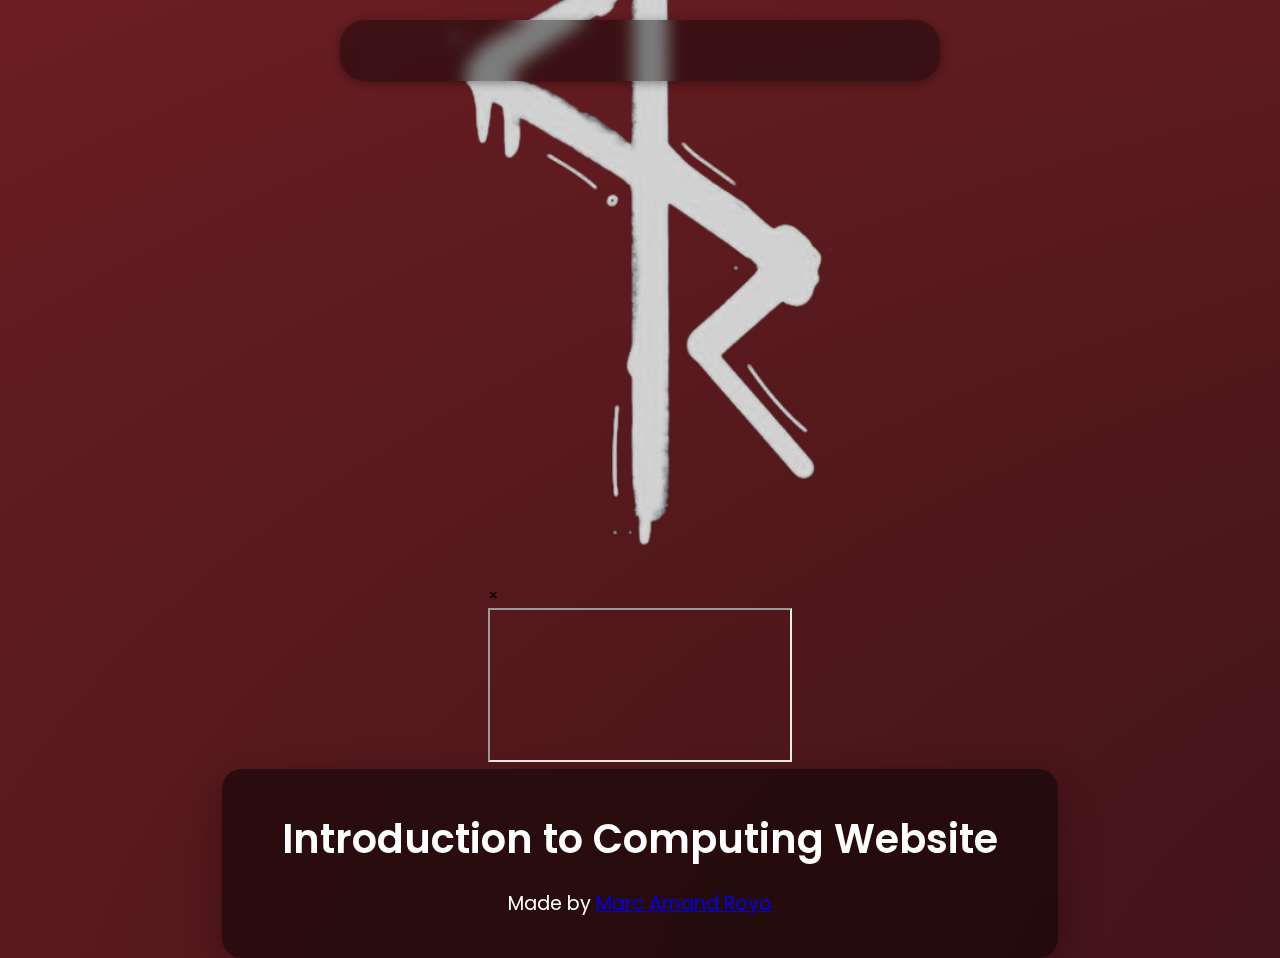
<file: index.html>
<!DOCTYPE html>
<html lang="en">
<head>
  <meta charset="UTF-8">
  <meta name="viewport" content="width=device-width, initial-scale=1.0">
  <title>Introduction to Computing</title>
  <link href="https://fonts.googleapis.com/css2?family=Poppins:wght@400;500;600&display=swap" rel="stylesheet">
  <link rel="stylesheet" href="/css/homepagestyles.css">
  <link rel="stylesheet" href="/css/navbar.css">
  <script src="/js/navbar.js"></script>
  <script src="/js/funny.js" defer></script>
  

</head>
<body>
<!-- BONUS CONTENT LOL -->
<img src="/logoimg.png" id="videoLogo" class="homepage-logo">
<div id="videoModal" class="video-modal">
  <div class="video-content">
    <span id="closeModal" class="close-btn">&times;</span>

    <div class="video-wrap">
      <iframe
        id="ytPlayer"
        src="/logoimg.png"
        title="YouTube video"
        allow="accelerometer; autoplay; clipboard-write; encrypted-media; gyroscope; picture-in-picture; web-share"
        allowfullscreen>
      </iframe>
    </div>
  </div>
</div>
<!-- BONUS CONTENT LOL -->
  <div class="container">
    <h1>Introduction to Computing Website</h1>
    <p>Made by <a href="https://www.facebook.com/marcismaidenless" target="_blank" class="profile-link">Marc Amand Royo</a></p>

  </div>
</body>
</html>
</file>
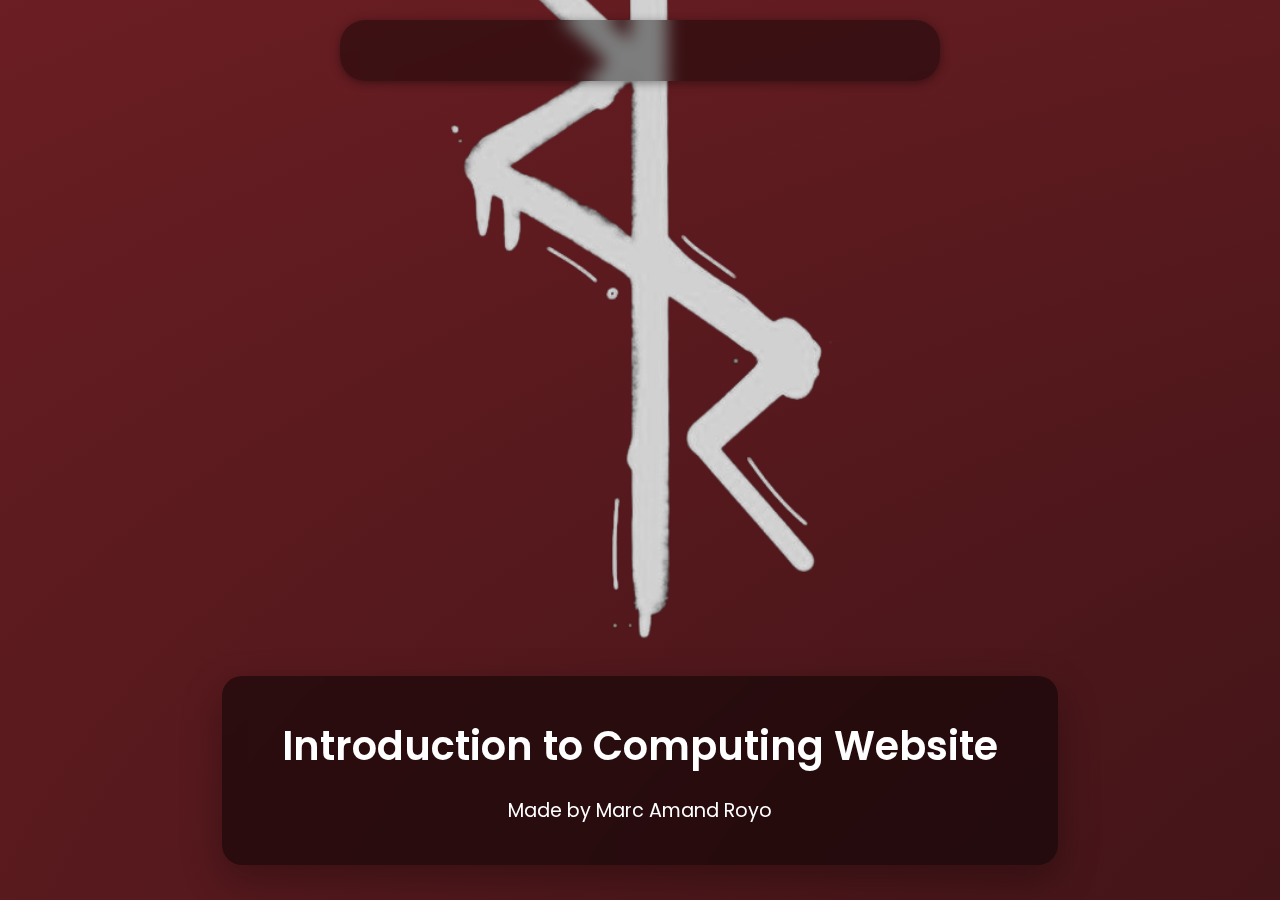
<file: html/index.html>
<!DOCTYPE html>
<html lang="en">
<head>
  <meta charset="UTF-8">
  <meta name="viewport" content="width=device-width, initial-scale=1.0">
  <title>Introduction to Computing</title>
  <link href="https://fonts.googleapis.com/css2?family=Poppins:wght@400;500;600&display=swap" rel="stylesheet">
  <link rel="stylesheet" href="/css/homepagestyles.css">
  <link rel="stylesheet" href="/css/navbar.css">
  <script src="/js/navbar.js"></script>
  

</head>
<body>
<img src="/logoimg.png" alt="Logo" class="my-image">
  <div class="container">
    <h1>Introduction to Computing Website</h1>
    <p>Made by Marc Amand Royo</p>
  </div>
</body>
</html>
</file>
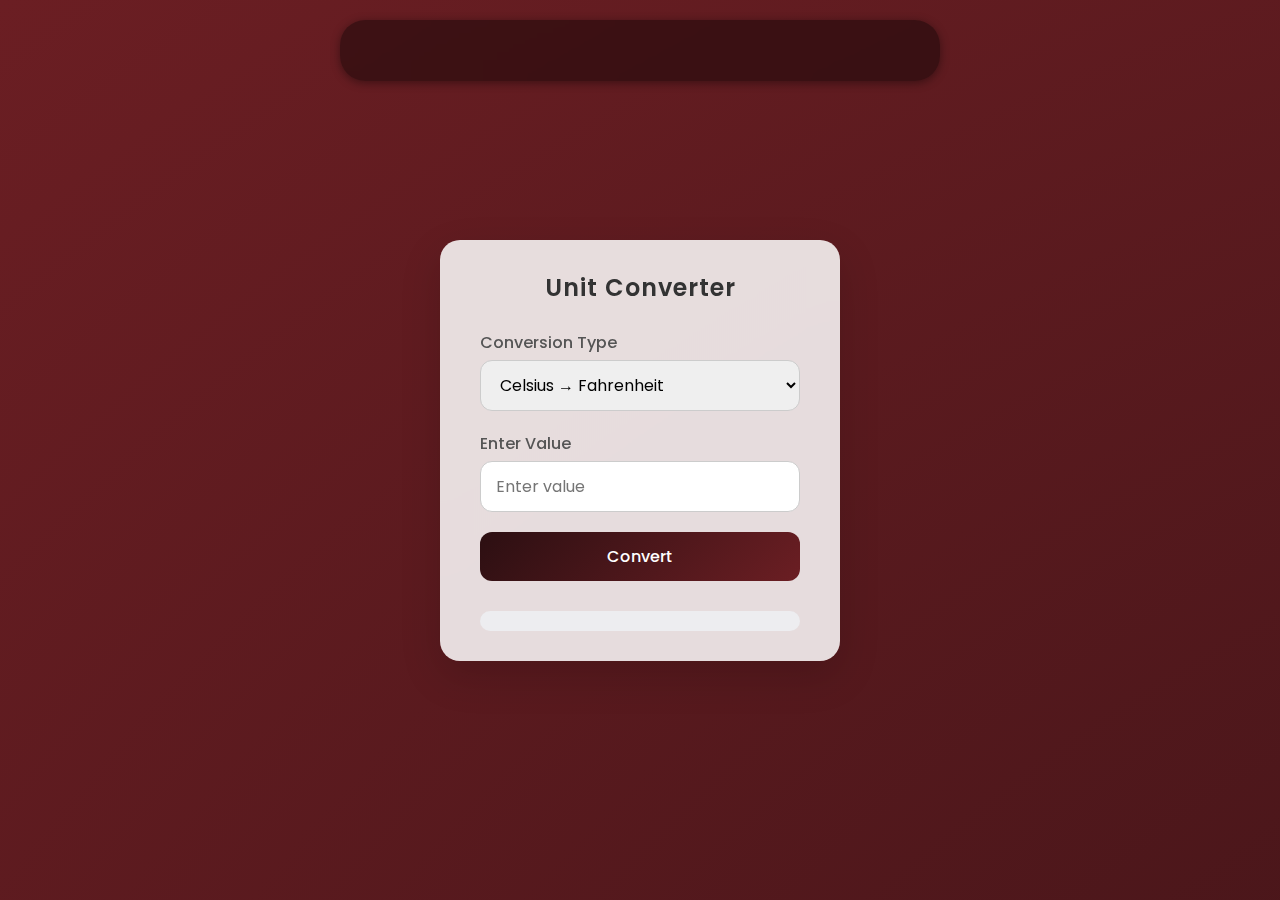
<file: html/conversion.html>
<!DOCTYPE html>
<html lang="en">
<head>
  <meta charset="UTF-8">
  <meta name="viewport" content="width=device-width, initial-scale=1.0">
  <title>Unit Converter</title>
  <link href="https://fonts.googleapis.com/css2?family=Poppins:wght@400;500;600&display=swap" rel="stylesheet">
  <link rel="stylesheet" href="/css/navbar.css">
  <script src="/js/navbar.js" defer></script>
  <link rel="stylesheet" href="/css/conversion.css">
  <script src="/js/conversion.js" defer></script>

</head>
<body>

  <div class="converter">
      <h2>Unit Converter</h2>
      <label for="conversion-type">Conversion Type</label>
      <select id="conversion-type">
          <option value="cToF">Celsius → Fahrenheit</option>
          <option value="fToC">Fahrenheit → Celsius</option>
          <option value="mToFt">Meters → Feet</option>
          <option value="ftToM">Feet → Meters</option>
      </select>

      <label for="input-value">Enter Value</label>
      <input type="number" id="input-value" placeholder="Enter value">

      <button id="convert-btn">Convert</button>

      <div class="result" id="result"></div>
  </div>

</body>
</html>
</file>
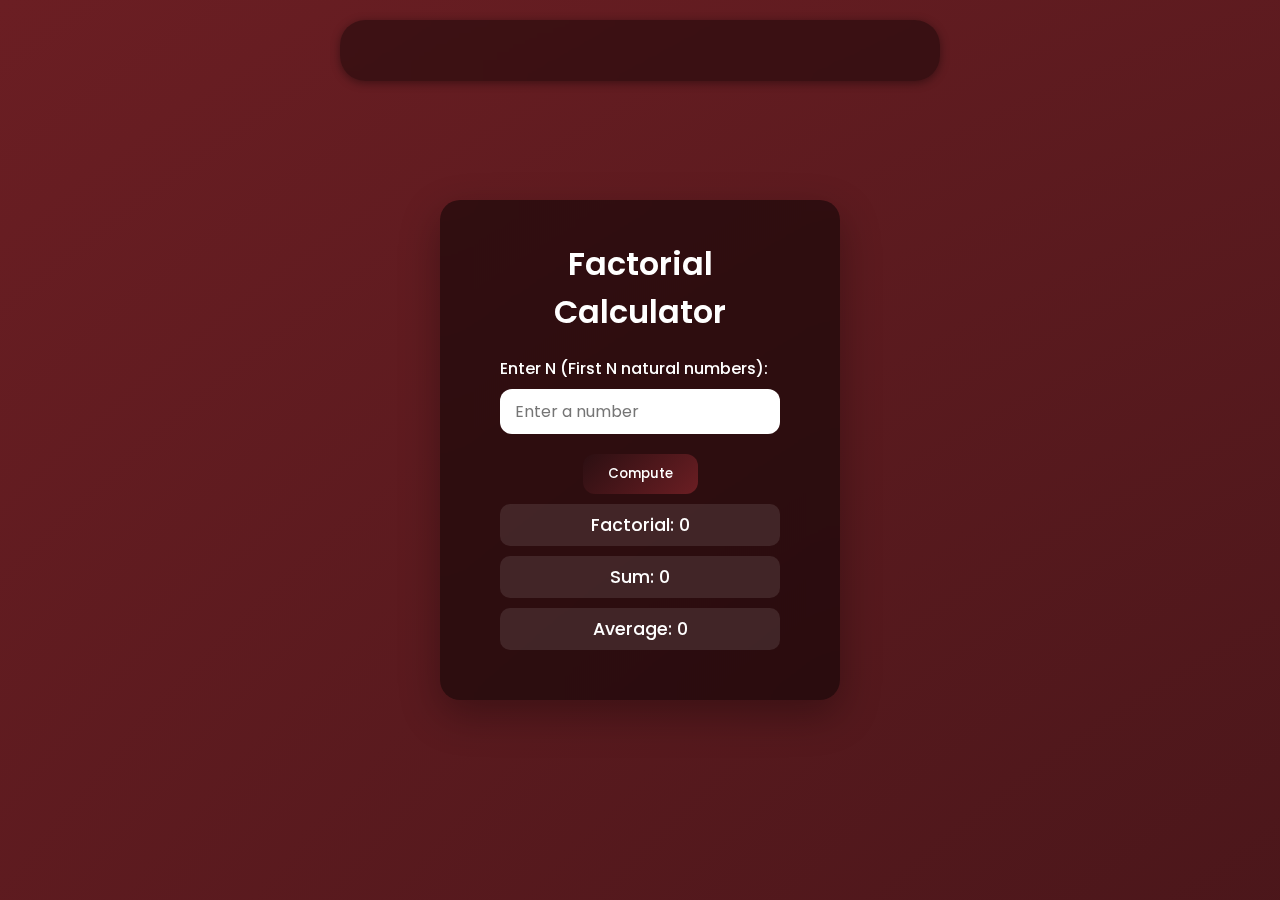
<file: html/factorial.html>
<!DOCTYPE html>
<html lang="en">
<head>
  <meta charset="UTF-8">
  <meta name="viewport" content="width=device-width, initial-scale=1.0">
  <title>Assignment #3 - Loops</title>
  <link href="https://fonts.googleapis.com/css2?family=Poppins:wght@400;500;600&display=swap" rel="stylesheet">
  <link rel="stylesheet" href="../css/navbar.css">
  <link rel="stylesheet" href="../css/factorial.css">
  <script src="../js/navbar.js" defer></script>
  <script src="../js/factorial.js" defer></script>
</head>
<body>

  <div class="assignment-container">
      <h2>Factorial Calculator</h2>

      <label for="input-n">Enter N (First N natural numbers):</label>
      <input type="number" id="input-n" placeholder="Enter a number">

      <button id="compute-btn">Compute</button>

      <div class="results">
          <p>Factorial: <span id="factorial">0</span></p>
          <p>Sum: <span id="sum">0</span></p>
          <p>Average: <span id="average">0</span></p>
      </div>
  </div>

</body>
</html>
</file>
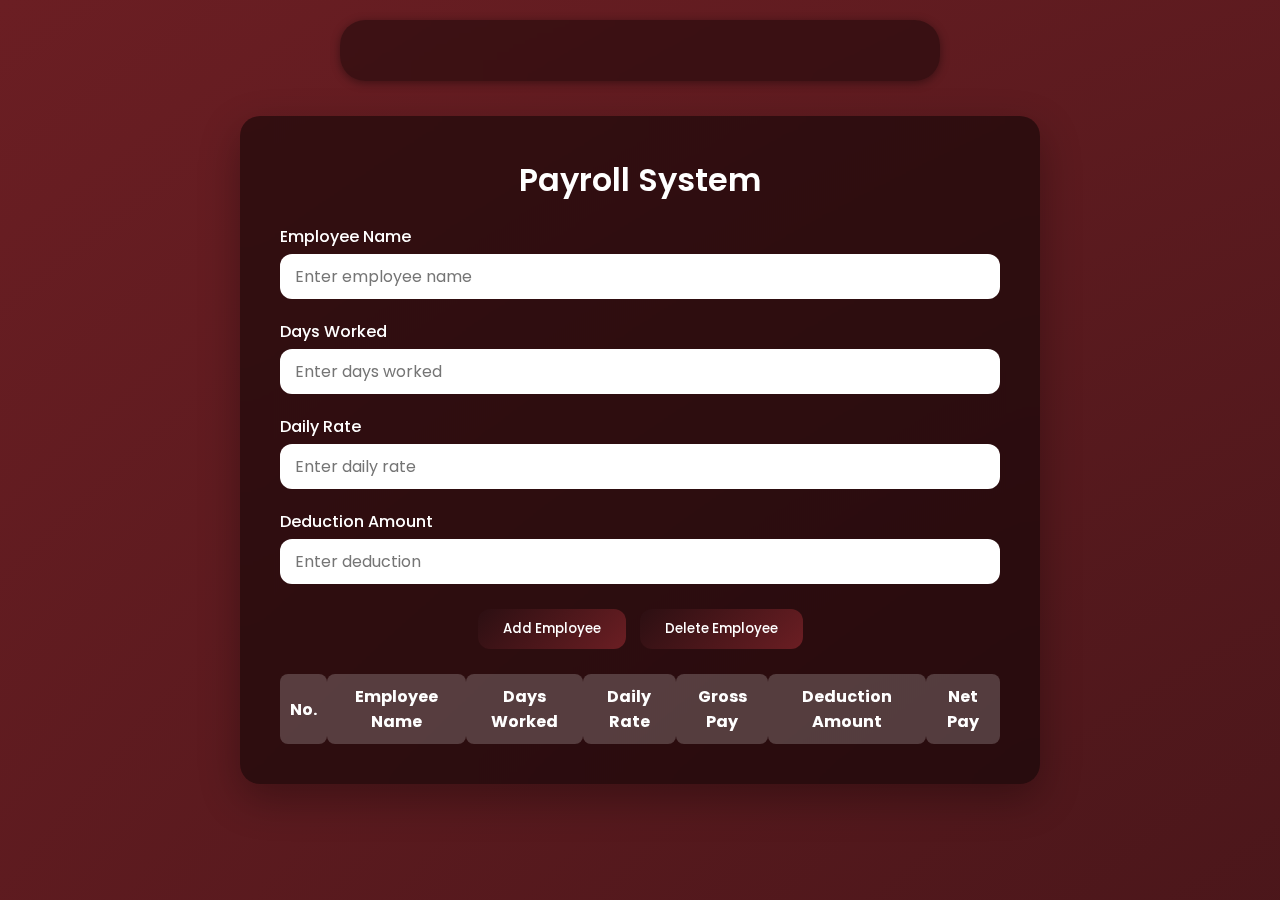
<file: html/payroll.html>
<!DOCTYPE html>
<html lang="en">
<head>
  <meta charset="UTF-8">
  <meta name="viewport" content="width=device-width, initial-scale=1.0">
  <title>payroll</title>
  <link href="https://fonts.googleapis.com/css2?family=Poppins:wght@400;500;600&display=swap" rel="stylesheet">
  <link rel="stylesheet" href="/css/payroll.css">
  <script src="/js/payroll.js" defer></script>
  <link rel="stylesheet" href="/css/navbar.css">
  <script src="/js/navbar.js" defer></script>
</head>
<body>

  <div class="payroll-container">
    <h2>Payroll System</h2>

    <div class="form-group">
      <label for="emp-name">Employee Name</label>
      <input type="text" id="emp-name" placeholder="Enter employee name">
    </div>

    <div class="form-group">
      <label for="days-worked">Days Worked</label>
      <input type="number" id="days-worked" placeholder="Enter days worked">
    </div>

    <div class="form-group">
      <label for="daily-rate">Daily Rate</label>
      <input type="number" id="daily-rate" placeholder="Enter daily rate">
    </div>

    <div class="form-group">
      <label for="deduction">Deduction Amount</label>
      <input type="number" id="deduction" placeholder="Enter deduction">
    </div>

    <button id="add-btn">Add Employee</button>
    <button id="delete-btn">Delete Employee</button>

    <table id="payroll-table">
      <thead>
        <tr>
          <th>No.</th>
          <th>Employee Name</th>
          <th>Days Worked</th>
          <th>Daily Rate</th>
          <th>Gross Pay</th>
          <th>Deduction Amount</th>
          <th>Net Pay</th>
        </tr>
      </thead>
      <tbody>
      </tbody>
    </table>
  </div>

</body>
</html>
</file>
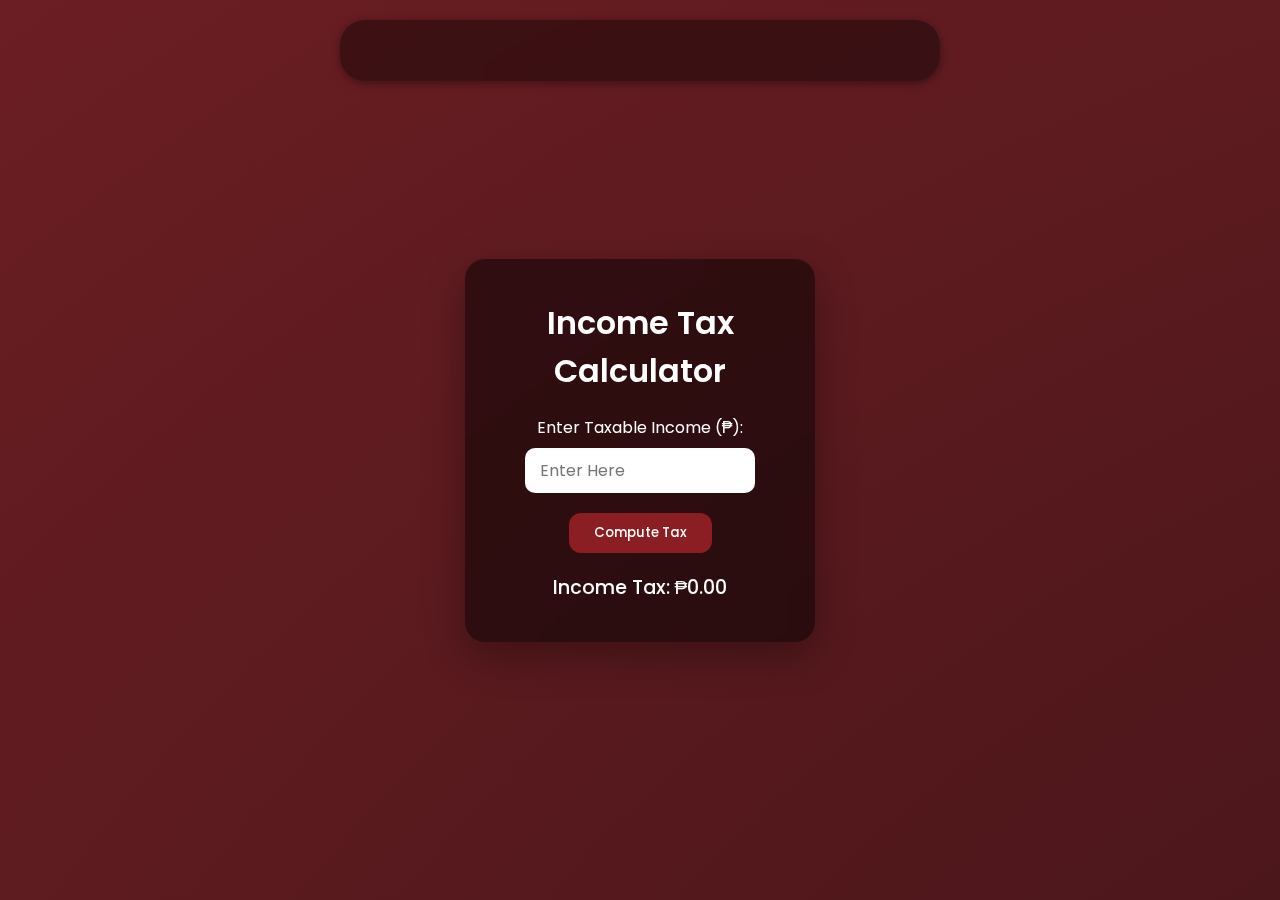
<file: html/tax.html>
<!DOCTYPE html>
<html lang="en">
<head>
  <meta charset="UTF-8">
  <meta name="viewport" content="width=device-width, initial-scale=1.0">
  <title>taxculator</title>
  <link href="https://fonts.googleapis.com/css2?family=Poppins:wght@400;500;600&display=swap" rel="stylesheet">
  <link rel="stylesheet" href="/css/tax.css">
  <script src="/js/tax.js" defer></script>
  <link rel="stylesheet" href="/css/navbar.css">
  <script src="/js/navbar.js" defer></script>
</head>
<body>

  <div class="tax-container">
    <h2>Income Tax Calculator</h2>

    <label for="taxable-income">Enter Taxable Income (₱):</label>
    <input type="number" id="taxable-income" placeholder="Enter Here">

    <button id="compute-btn">Compute Tax</button>

    <div class="result">
      <p>Income Tax: ₱<span id="income-tax">0.00</span></p>
    </div>
  </div>

</body>
</html>
</file>
<file: css/homepagestyles.css>
* {
    margin: 0;
    padding: 0;
    box-sizing: border-box;
    font-family: 'Poppins', sans-serif;
}

body {
    height: 60vh;
    display: flex;
    flex-direction: column;
    justify-content: center;
    align-items: center;
    background: radial-gradient(#2C0F12, #6B1E23);
    background-size: 400% 400%;
    animation: gradientBG 10s ease infinite;
}

.container {
    text-align: center;
    color: #fff;
    background: rgba(0, 0, 0, 0.5);
    padding: 40px 60px;
    border-radius: 20px;
    backdrop-filter: blur(10px);
    box-shadow: 0 15px 40px rgba(0,0,0,0.3);
    animation: fadeIn 2.5s ease forwards;
}

@keyframes fadeIn {
    0% { opacity: 0; transform: translateY(20px); }
    100% { opacity: 1; transform: translateY(0); }
}

h1 {
    font-size: 2.5rem;
    font-weight: 600;
    margin-bottom: 20px;
    animation: glow 7s ease-in-out infinite alternate;
}

p {
    font-size: 1.2rem;
    font-weight: 400;
    animation: glow 3s ease-in-out infinite alternate;
}

@keyframes glow {
    0% { text-shadow: 0 0 5px #fff, 0 0 10px #fff; }
    50% { text-shadow: 0 0 15px #8ec5fc, 0 0 30px #764ba2; }
    100% { text-shadow: 0 0 5px #fff, 0 0 10px #fff; }
}

@keyframes gradientBG {
    0% { background-position: 0% 50%; }
    50% { background-position: 100% 50%; }
    100% { background-position: 0% 50%; }
}
.logo {
  width: 200px;
  height: auto;
  margin-bottom: .3in;
  animation: fadeIn 1s ease-in;
transition: transform 0.3s ease;
}
</file>
<file: css/navbar.css>
.navbar {
    background-color: rgba(0, 0, 0, 0.4);
    display: flex;
    justify-content: space-around;
    align-items: center;
    width: 600px;
    padding: 10px 20px;
    border-radius: 25px;
    box-shadow: 0 2px 10px rgba(0, 0, 0, 0.4);
    backdrop-filter: blur(8px);
    margin-bottom: 20px;
    position: fixed;
    top: 20px;
    left: 50%;
    transform: translateX(-50%);
    z-index: 1000;
}

.nav-item {
    color: #fff;
    text-decoration: none;
    font-weight: 500;
    padding: 8px 16px;
    border-radius: 12px;
}

.nav-item:hover {
    background-color: #333;
    transform: scale(1.05);
}

@keyframes fadeIn {
  0% {
    opacity: 0;
    transform: translateY(-10px);
  }
  100% {
    opacity: 1;
    transform: translateY(0);
  }
}

.nav-item {
  color: #fff;
  text-decoration: none;
  font-weight: 500;
  padding: 8px 16px;
  border-radius: 12px;
  opacity: 0;
  animation: fadeIn 0.5s ease forwards;
}

.navbar .nav-item:nth-child(1) {
  animation-delay: 0.1s;
}

.navbar .nav-item:nth-child(2) {
  animation-delay: 0.2s;
}

.navbar .nav-item:nth-child(3) {
  animation-delay: 0.3s;
}

.navbar .nav-item:nth-child(4) {
  animation-delay: 0.4s;
}

.navbar .nav-item:nth-child(5) {
  animation-delay: 0.5s;
}
</file>
<file: css/conversion.css>
* {
    box-sizing: border-box;
    margin: 0;
    padding: 0;
    font-family: 'Poppins', sans-serif;
}

body {
    height: 100vh;
    display: flex;
    justify-content: center;
    align-items: center;
    background: radial-gradient(#2C0F12, #6B1E23);
    background-size: 400% 400%;
    animation: gradientBG 10s ease infinite;
}

@keyframes gradientBG {
    0% {background-position: 0% 50%;}
    50% {background-position: 100% 50%;}
    100% {background-position: 0% 50%;}
}

.converter {
    background: rgba(255, 255, 255, 0.85);
    backdrop-filter: blur(12px);
    padding: 30px 40px;
    border-radius: 20px;
    box-shadow: 0 15px 40px rgba(0,0,0,0.15);
    width: 100%;
    max-width: 400px;
    text-align: center;
    transition: 0.3s;
}

h2 {
    margin-bottom: 25px;
    font-weight: 600;
    color: #333;
    letter-spacing: 1px;
}

label {
    display: block;
    text-align: left;
    margin-bottom: 5px;
    color: #555;
    font-weight: 500;
}

input, select, button {
    width: 100%;
    padding: 12px 15px;
    margin-bottom: 20px;
    border-radius: 12px;
    border: 1px solid #ccc;
    font-size: 16px;
    outline: none;
    transition: 0.3s;
}

input:focus, select:focus {
    border-color: #8ec5fc;
    box-shadow: 0 0 12px rgba(142,197,252,0.4);
}

/* Button */
button {
    background: linear-gradient(135deg, #2C0F12, #6B1E23);
    color: #fff;
    border: none;
    font-weight: 500;
    cursor: pointer;
    transition: 0.3s;
}

button:hover {
    background: linear-gradient(135deg, #0d0405, #0d0405);
    transform: translateY(-2px);
}

.result {
    font-weight: 600;
    font-size: 20px;
    color: #333;
    padding: 10px;
    border-radius: 12px;
    background: rgba(240, 244, 248, 0.7);
    margin-top: 10px;
    transition: 0.3s;
}
</file>
<file: css/factorial.css>
* {
    margin: 0;
    padding: 0;
    box-sizing: border-box;
    font-family: 'Poppins', sans-serif;
}

body {
    height: 100vh;
    display: flex;
    justify-content: center;
    align-items: center;
    background: radial-gradient(#2C0F12, #6B1E23);
    background-size: 400% 400%;
    animation: gradientBG 10s ease infinite;
}

@keyframes gradientBG {
    0% { background-position: 0% 50%; }
    50% { background-position: 100% 50%; }
    100% { background-position: 0% 50%; }
}

.assignment-container {
    background: rgba(0, 0, 0, 0.5);
    backdrop-filter: blur(12px);
    padding: 40px 60px;
    border-radius: 20px;
    box-shadow: 0 15px 40px rgba(0,0,0,0.3);
    width: 100%;
    max-width: 400px;
    text-align: center;
    color: #fff;
    animation: fadeIn 2s ease forwards;
}

h2 {
    font-size: 2rem;
    font-weight: 600;
    margin-bottom: 20px;
    animation: glow 7s ease-in-out infinite alternate;
}

label {
    display: block;
    margin-bottom: 8px;
    font-weight: 500;
    text-align: left;
}

input {
    width: 100%;
    padding: 10px 15px;
    margin-bottom: 20px;
    border-radius: 12px;
    border: none;
    outline: none;
    font-size: 1rem;
}

button {
    padding: 10px 25px;
    border-radius: 12px;
    border: none;
    font-weight: 500;
    cursor: pointer;
    background: linear-gradient(135deg, #2C0F12, #6B1E23);
    color: #fff;
    transition: transform 0.3s ease, background 0.3s ease;
}

button:hover {
    background: linear-gradient(135deg, #0d0405, #0d0405);
    transform: translateY(-2px);
}

.results p {
    font-size: 1.1rem;
    font-weight: 500;
    margin: 10px 0;
    background: rgba(255,255,255,0.1);
    padding: 8px;
    border-radius: 10px;
}

@keyframes fadeIn {
    0% { opacity: 0; transform: translateY(20px); }
    100% { opacity: 1; transform: translateY(0); }
}

@keyframes glow {
    0% { text-shadow: 0 0 5px #fff, 0 0 10px #fff; }
    50% { text-shadow: 0 0 15px #8ec5fc, 0 0 30px #764ba2; }
    100% { text-shadow: 0 0 5px #fff, 0 0 10px #fff; }
}
</file>
<file: css/payroll.css>
* {
    margin: 0;
    padding: 0;
    box-sizing: border-box;
    font-family: 'Poppins', sans-serif;
}

body {
    height: 100vh;
    display: flex;
    justify-content: center;
    align-items: center;
    background: radial-gradient(#2C0F12, #6B1E23);
    background-size: 400% 400%;
    animation: gradientBG 10s ease infinite;
}

@keyframes gradientBG {
    0% { background-position: 0% 50%; }
    50% { background-position: 100% 50%; }
    100% { background-position: 0% 50%; }
}

.payroll-container {
    background: rgba(0, 0, 0, 0.5);
    backdrop-filter: blur(12px);
    padding: 40px;
    border-radius: 20px;
    box-shadow: 0 15px 40px rgba(0,0,0,0.3);
    width: 90%;
    max-width: 800px;
    color: #fff;
    text-align: center;
    animation: fadeIn 2s ease forwards;
}

h2 {
    margin-bottom: 20px;
    font-size: 2rem;
    font-weight: 600;
    animation: glow 7s ease-in-out infinite alternate;
}

.form-group {
    margin-bottom: 15px;
    text-align: left;
}

label {
    display: block;
    margin-bottom: 5px;
    font-weight: 500;
}

input {
    width: 100%;
    padding: 10px 15px;
    border-radius: 12px;
    border: none;
    outline: none;
    font-size: 1rem;
    margin-bottom: 5px;
}

button {
    padding: 10px 25px;
    margin: 5px;
    border-radius: 12px;
    border: none;
    background: linear-gradient(135deg, #2C0F12, #6B1E23);
    color: #fff;
    font-weight: 500;
    cursor: pointer;
    transition: transform 0.3s ease, background 0.3s ease;
}

button:hover {
    background: linear-gradient(135deg, #0d0405, #0d0405);
    transform: translateY(-2px);
}

table {
    width: 100%;
    border-collapse: collapse;
    margin-top: 20px;
}

th, td {
    padding: 10px;
    text-align: center;
    border-radius: 8px;
}

th {
    background: rgba(255,255,255,0.2);
}

td {
    background: rgba(255,255,255,0.1);
}

@keyframes fadeIn {
    0% { opacity: 0; transform: translateY(20px); }
    100% { opacity: 1; transform: translateY(0); }
}

@keyframes glow {
    0% { text-shadow: 0 0 5px #fff, 0 0 10px #fff; }
    50% { text-shadow: 0 0 15px #8ec5fc, 0 0 30px #764ba2; }
    100% { text-shadow: 0 0 5px #fff, 0 0 10px #fff; }
}
</file>
<file: css/tax.css>
* {
    margin: 0;
    padding: 0;
    box-sizing: border-box;
    font-family: 'Poppins', sans-serif;
}

body {
    height: 100vh;
    display: flex;
    flex-direction: column;
    justify-content: center;
    align-items: center;
    background: radial-gradient(#2C0F12, #6B1E23);
    background-size: 400% 400%;
    animation: gradientBG 10s ease infinite;
}

.tax-container {
    text-align: center;
    color: #fff;
    background: rgba(0, 0, 0, 0.5);
    padding: 40px 60px;
    border-radius: 20px;
    backdrop-filter: blur(10px);
    box-shadow: 0 15px 40px rgba(0,0,0,0.3);
    animation: fadeIn 2.5s ease forwards;
    width: 350px;
}

.tax-container h2 {
    font-size: 2rem;
    font-weight: 600;
    margin-bottom: 20px;
    animation: glow 7s ease-in-out infinite alternate;
}

.tax-container label {
    font-size: 1rem;
    margin-bottom: 8px;
    display: block;
}

.tax-container input {
    width: 100%;
    padding: 10px 15px;
    border-radius: 10px;
    border: none;
    margin-bottom: 20px;
    font-size: 1rem;
    outline: none;
}

.tax-container button {
    padding: 10px 25px;
    border-radius: 12px;
    border: none;
    background: #8B1E23;
    color: #fff;
    font-weight: 500;
    cursor: pointer;
    transition: transform 0.3s ease, background 0.3s ease;
}

.tax-container button:hover {
    background: #b02c35;
    transform: scale(1.05);
}

.result {
    margin-top: 20px;
    font-size: 1.2rem;
    font-weight: 500;
    animation: fadeIn 1.5s ease forwards;
}

@keyframes fadeIn {
    0% { opacity: 0; transform: translateY(20px); }
    100% { opacity: 1; transform: translateY(0); }
}

@keyframes glow {
    0% { text-shadow: 0 0 5px #fff, 0 0 10px #fff; }
    50% { text-shadow: 0 0 15px #8ec5fc, 0 0 30px #764ba2; }
    100% { text-shadow: 0 0 5px #fff, 0 0 10px #fff; }
}

@keyframes gradientBG {
    0% { background-position: 0% 50%; }
    50% { background-position: 100% 50%; }
    100% { background-position: 0% 50%; }
}
</file>
